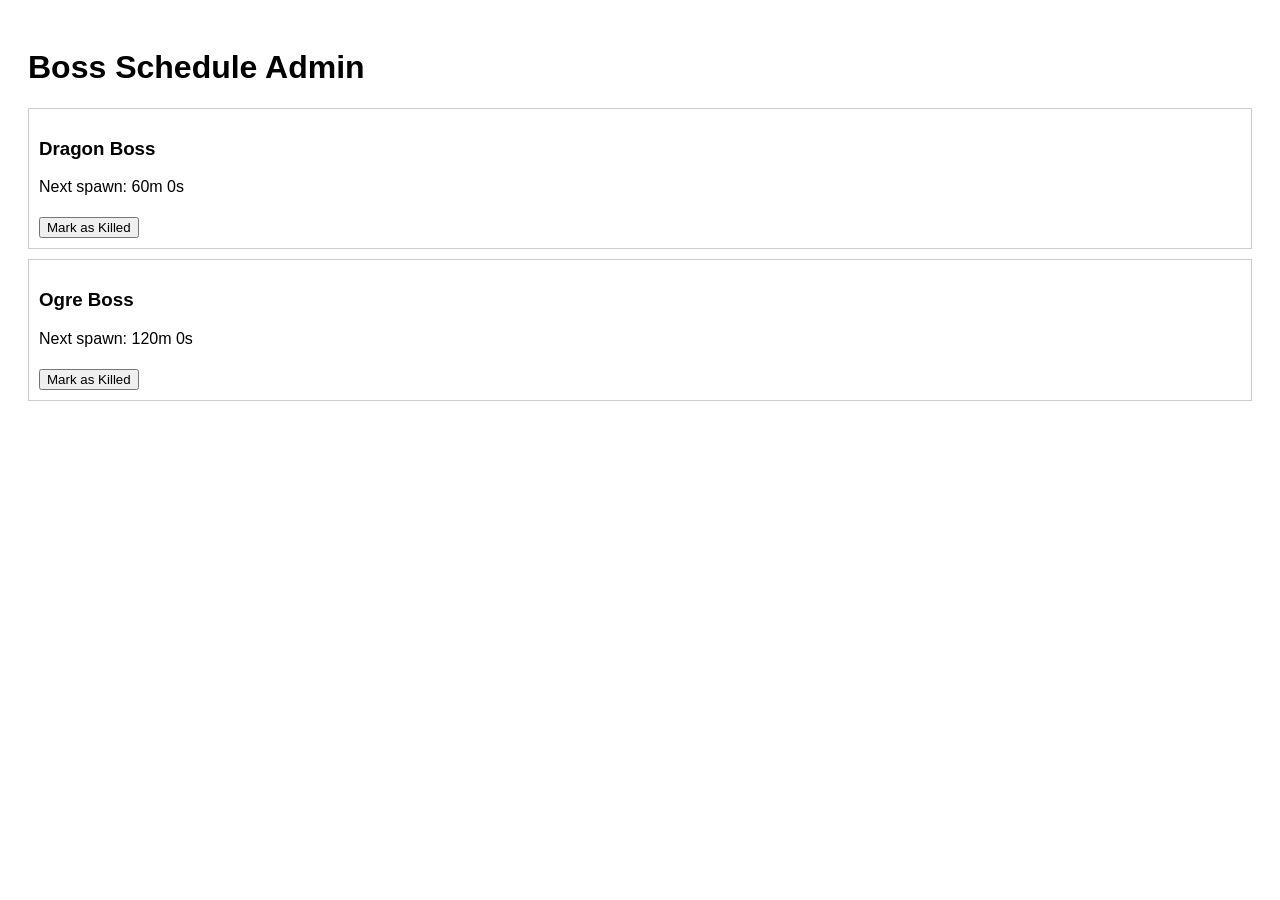
<file: admin.html>
<!DOCTYPE html>
<html lang="en">
<head>
  <meta charset="UTF-8">
  <title>Boss Schedule Admin</title>
  <style>
    body { font-family: Arial, sans-serif; padding: 20px; }
    .boss { border: 1px solid #ccc; padding: 10px; margin: 10px 0; }
    button { margin-top: 5px; }
  </style>
</head>
<body>
  <h1>Boss Schedule Admin</h1>

  <div class="boss">
    <h3>Dragon Boss</h3>
    <p>Next spawn: <span id="dragon-timer">--:--</span></p>
    <button onclick="markBossKilled('dragon')">Mark as Killed</button>
  </div>

  <div class="boss">
    <h3>Ogre Boss</h3>
    <p>Next spawn: <span id="ogre-timer">--:--</span></p>
    <button onclick="markBossKilled('ogre')">Mark as Killed</button>
  </div>

  <script>
    // Initial timers (example)
    let timers = {
      dragon: new Date(new Date().getTime() + 3600 * 1000),
      ogre: new Date(new Date().getTime() + 7200 * 1000)
    };

    function updateTimers() {
      const now = new Date();
      for (const boss in timers) {
        const diff = timers[boss] - now;
        const minutes = Math.floor(diff / 60000);
        const seconds = Math.floor((diff % 60000) / 1000);
        document.getElementById(`${boss}-timer`).innerText = 
          diff > 0 ? `${minutes}m ${seconds}s` : "SPAWN!";
      }
    }

    function markBossKilled(bossId) {
      const now = new Date();
      console.log(`${bossId} killed at ${now.toLocaleTimeString()}`);
      alert(`${bossId} marked as killed!`);
      // Reset timer (example: 1 hour later)
      timers[bossId] = new Date(now.getTime() + 3600 * 1000);
      updateTimers();
    }

    setInterval(updateTimers, 1000);
    updateTimers();
  </script>
</body>
</html>
</file>
